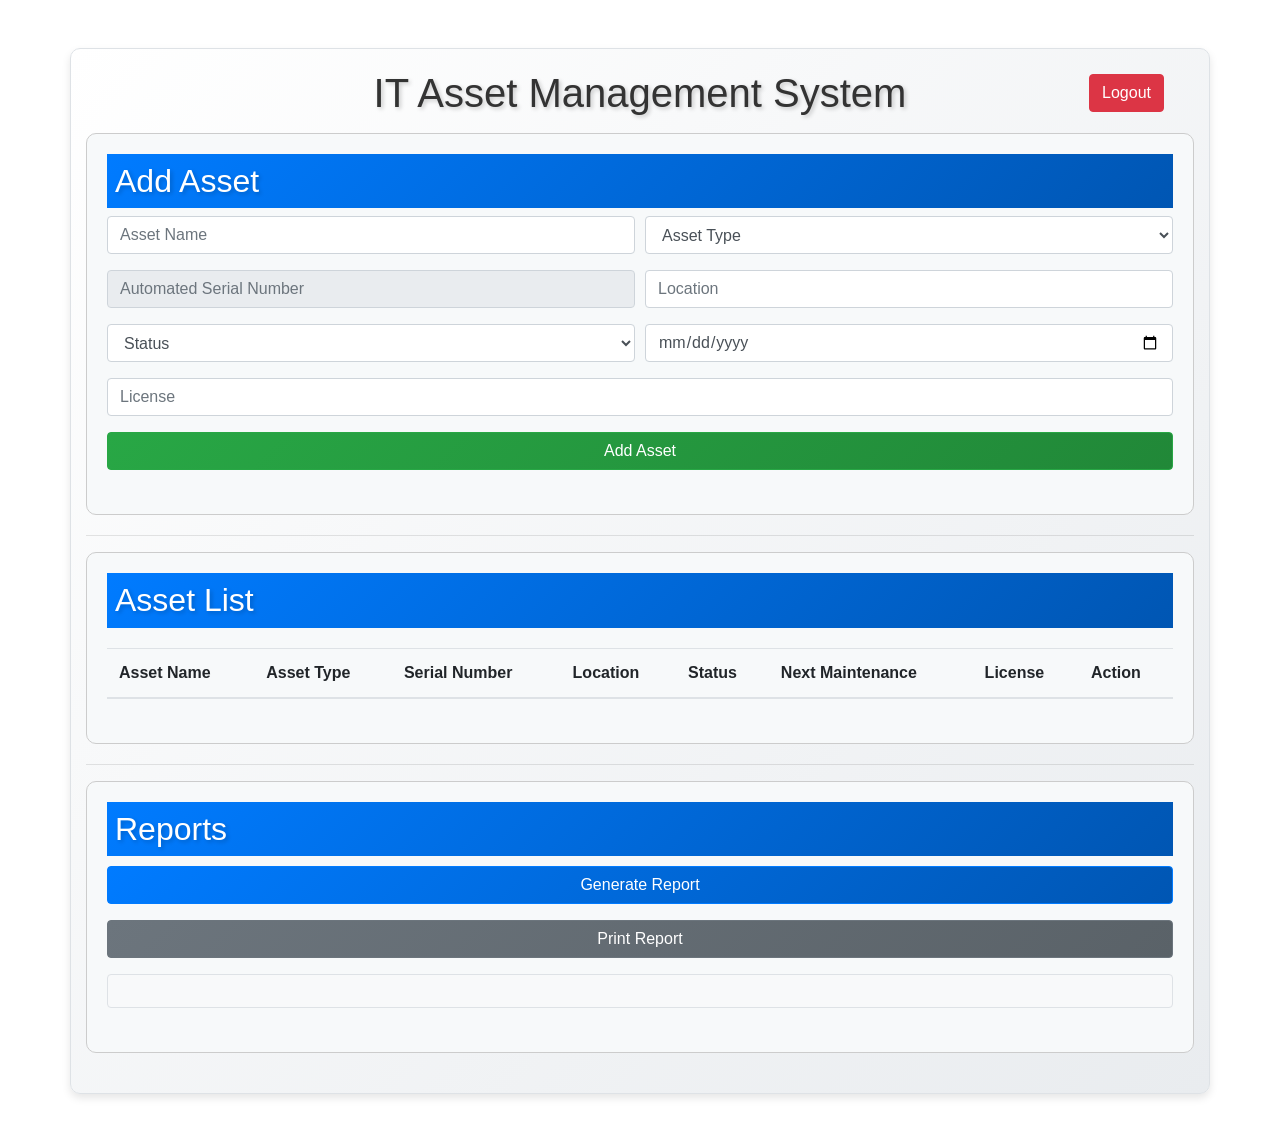
<file: assets.html>
<!DOCTYPE html>
<html lang="en">
<head>
  <meta charset="UTF-8">
  <meta name="viewport" content="width=device-width, initial-scale=1.0">
  <title>IT Asset Management System</title>
  <link rel="stylesheet" href="assets.css"/>
  <link rel="stylesheet" href="https://stackpath.bootstrapcdn.com/bootstrap/4.5.2/css/bootstrap.min.css">
</head>
<body>
  <div class="container my-5">
    <button class="btn btn-danger logout-btn" data-toggle="modal" data-target="#logoutModal">Logout</button>
    <h1 class="text-center mb-3">IT Asset Management System</h1>
    
    <!-- Add Asset Section -->
    <section id="addAssetSection">
      <div class="mb-4">
        <h2 class="bg-primary text-white p-2">Add Asset</h2>
        <form id="assetForm">
          <div class="form-row">
            <div class="form-group col-md-6">
              <input type="text" class="form-control" id="assetName" placeholder="Asset Name" required>
            </div>
            <div class="form-group col-md-6">
              <select class="form-control" id="assetType" required>
                <option value="" disabled selected>Asset Type</option>
                <option value="Hardware">Hardware</option>
                <option value="Software">Software</option>
                <option value="Network">Network</option>
                <!-- Add more options as needed -->
              </select>
            </div>
          </div>
          <div class="form-row">
            <div class="form-group col-md-6">
              <input type="text" class="form-control" id="assetSerial" placeholder="Automated Serial Number" readonly required>
            </div>
            <div class="form-group col-md-6">
              <input type="text" class="form-control" id="assetLocation" placeholder="Location" required>
            </div>
          </div>
          <div class="form-row">
            <div class="form-group col-md-6">
              <select class="form-control" id="assetStatus" required>
                <option value="" disabled selected>Status</option>
                <option value="Active">Active</option>
                <option value="Inactive">Inactive</option>
                <option value="Maintenance">Maintenance</option>
                <!-- Add more options as needed -->
              </select>
            </div>
            <div class="form-group col-md-6">
              <input type="date" class="form-control" id="assetMaintenanceDate" required>
            </div>
          </div>
          <div class="form-group">
            <input type="text" class="form-control" id="assetLicense" placeholder="License" required>
          </div>
          <button type="submit" class="btn btn-success btn-block">Add Asset</button>
        </form>
      </div>
    </section>
    
    <hr>
    
    <!-- Asset List Section -->
    <section id="assetListSection">
      <div class="mb-4">
        <h2 class="bg-primary text-white p-2">Asset List</h2>
        <table class="table table-striped">
          <thead>
            <tr>
              <th>Asset Name</th>
              <th>Asset Type</th>
              <th>Serial Number</th>
              <th>Location</th>
              <th>Status</th>
              <th>Next Maintenance</th>
              <th>License</th>
              <th>Action</th>
            </tr>
          </thead>
          <tbody id="assetTableBody">
            <!-- Assets will be dynamically added here -->
          </tbody>
        </table>
      </div>
    </section>
    
    <hr>
    
    <!-- Reports Section -->
    <section id="reportsSection">
      <div class="mb-4">
        <h2 class="bg-primary text-white p-2">Reports</h2>
        <button id="generateReport" class="btn btn-primary btn-block mb-3">Generate Report</button>
        <button id="printReport" class="btn btn-secondary btn-block mb-3">Print Report</button>
        <pre id="reportOutput" class="p-3 bg-light border rounded"></pre>
      </div>
    </section>
  </div>

  <!-- Logout Modal -->
  <div class="modal fade" id="logoutModal" tabindex="-1" aria-labelledby="logoutModalLabel" aria-hidden="true">
    <div class="modal-dialog">
      <div class="modal-content">
        <div class="modal-header">
          <h5 class="modal-title" id="logoutModalLabel">Confirm Logout</h5>
          <button type="button" class="close" data-dismiss="modal" aria-label="Close">
            <span aria-hidden="true">&times;</span>
          </button>
        </div>
        <div class="modal-body">
          Are you sure you want to log out?
        </div>
        <div class="modal-footer">
          <button type="button" class="btn btn-secondary" data-dismiss="modal">Cancel</button>
          <form action="logout.php" method="post">
            <button type="submit" class="btn btn-danger">Logout</button>
          </form>
        </div>
      </div>
    </div>
  </div>

  <script src="https://code.jquery.com/jquery-3.5.1.slim.min.js"></script>
  <script src="https://cdn.jsdelivr.net/npm/@popperjs/core@2.5.4/dist/umd/popper.min.js"></script>
  <script src="https://stackpath.bootstrapcdn.com/bootstrap/4.5.2/js/bootstrap.min.js"></script>
  <script src="assets.js"></script>
</body>
</html>
</file>
<file: assets.css>
body {
    font-family: 'Arial', sans-serif;
    margin: 0;
    padding: 0;
    position: relative;
}

body::before {
    content: "";
    position: fixed;
    top: 0;
    left: 0;
    width: 100%;
    height: 100%;
    background: url('https://plus.unsplash.com/premium_photo-1681487769650-a0c3fbaed85a?q=80&w=1910&auto=format&fit=crop&ixlib=rb-4.0.3&ixid=M3wxMjA3fDB8MHxwaG90by1wYWdlfHx8fGVufDB8fHx8fA%3D%3D') no-repeat center center;
    background-size: cover;
    filter: blur(8px);
    /* Adjust the blur radius as needed */
    z-index: -1;
}

.container {
    max-width: 1000px;
    margin: 50px auto;
    padding: 20px;
    background: linear-gradient(135deg, #ffffff 0%, #e9ecef 100%);
    border-radius: 10px;
    box-shadow: 0 4px 8px rgba(0, 0, 0, 0.1);
    border: 1px solid #dee2e6;
    position: relative;
}


h1 {
    font-family: 'Segoe UI', Tahoma, Geneva, Verdana, sans-serif;
    font-weight: 700;
    font-size: 2.5rem;
    text-shadow: 2px 2px 4px rgba(0, 0, 0, 0.2);
    color: #333;
}

h2 {
    font-family: 'Arial', sans-serif;
    text-shadow: 2px 2px 4px rgba(0, 0, 0, 0.2);
    font-size: 1.5rem;
    font-weight: bold;
}

#addAssetSection,
#assetListSection,
#reportsSection {
    background: #f7f9fa;
    padding: 20px;
    border-radius: 10px;
    margin-bottom: 20px;
    border: 1px solid #ccc;
}

.bg-primary {
    background: linear-gradient(135deg, #007bff 0%, #0056b3 100%) !important;
}

.text-white {
    color: #fff !important;
}

.form-control {
    border-radius: 5px;
}

.btn {
    border-radius: 5px;
}

.btn-success {
    background: linear-gradient(135deg, #28a745 0%, #218838 100%);
    border: none;
}

.btn-primary {
    background: linear-gradient(135deg, #007bff 0%, #0056b3 100%);
    border: none;
}

.btn-secondary {
    background: linear-gradient(135deg, #6c757d 0%, #5a6268 100%);
    border: none;
}

#generateReport,
#printReport {
    margin-top: 10px;
}

.table-striped tbody tr:nth-of-type(odd) {
    background: rgba(0, 0, 0, .05);
}

.table {
    margin-top: 20px;
}

#reportOutput {
    background-color: #ffffff;
    padding: 10px;
    border-radius: 5px;
    border: 1px solid #ccc;
}

.logout-btn {
    position: absolute;
    top: 25px;
    right: 45px;
  }
</file>
